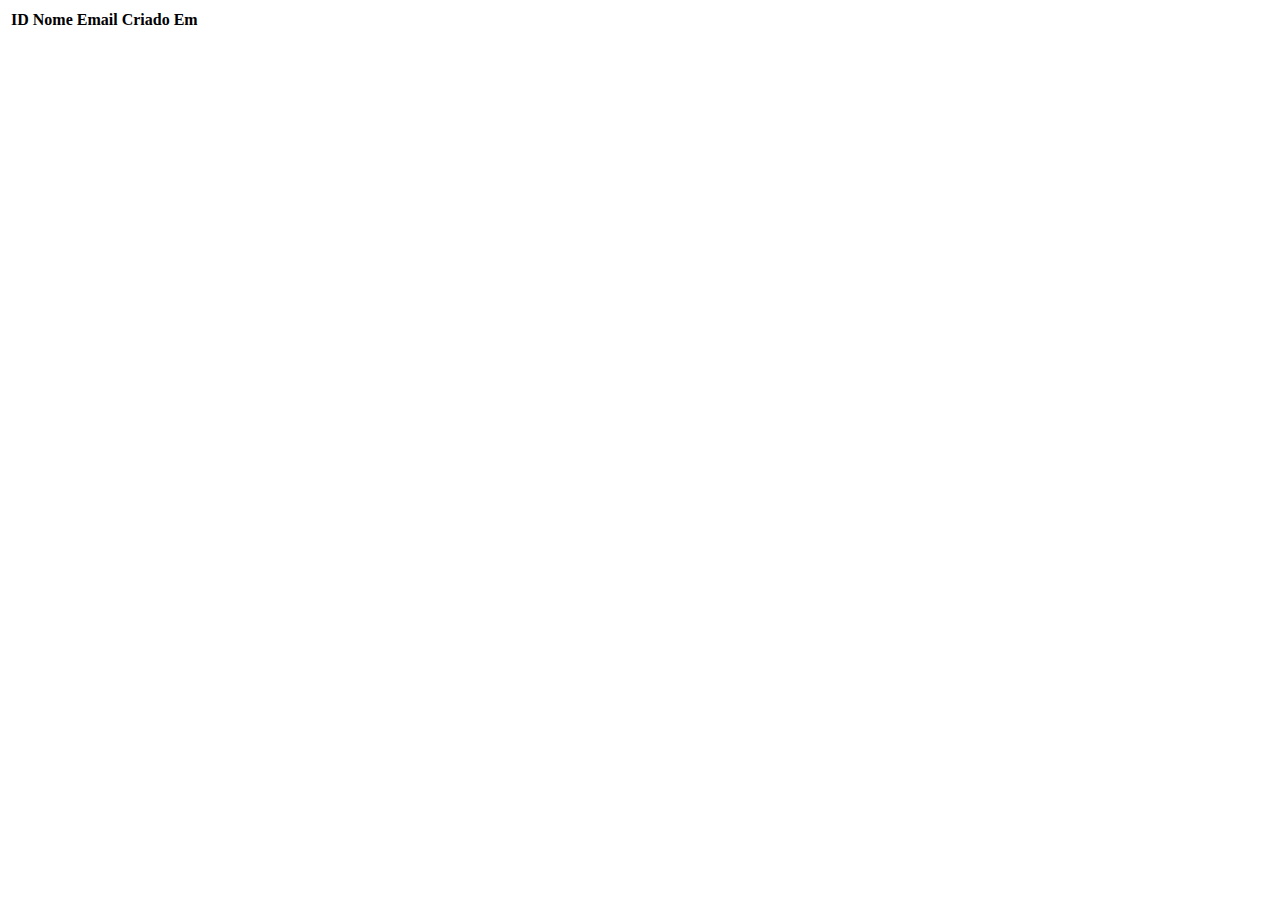
<file: crud/index.html>
<!DOCTYPE html>
<html lang="pt-br">
<head>
    <meta charset="UTF-8">
    <meta name="viewport" content="width=device-width, initial-scale=1.0">
    <title>Formulário CRUD</title>
</head>
<body>
<table>
    <thead>
    <tr><th>ID</th>
        <th>Nome</th>
        <th>Email</th>
        <th>Criado Em</th>
    </tr></thead>
    <tbody>
    <!--AQUI_VEM_AS_LINHAS-->
    </tbody>
</table>

</body>
</html>
</file>
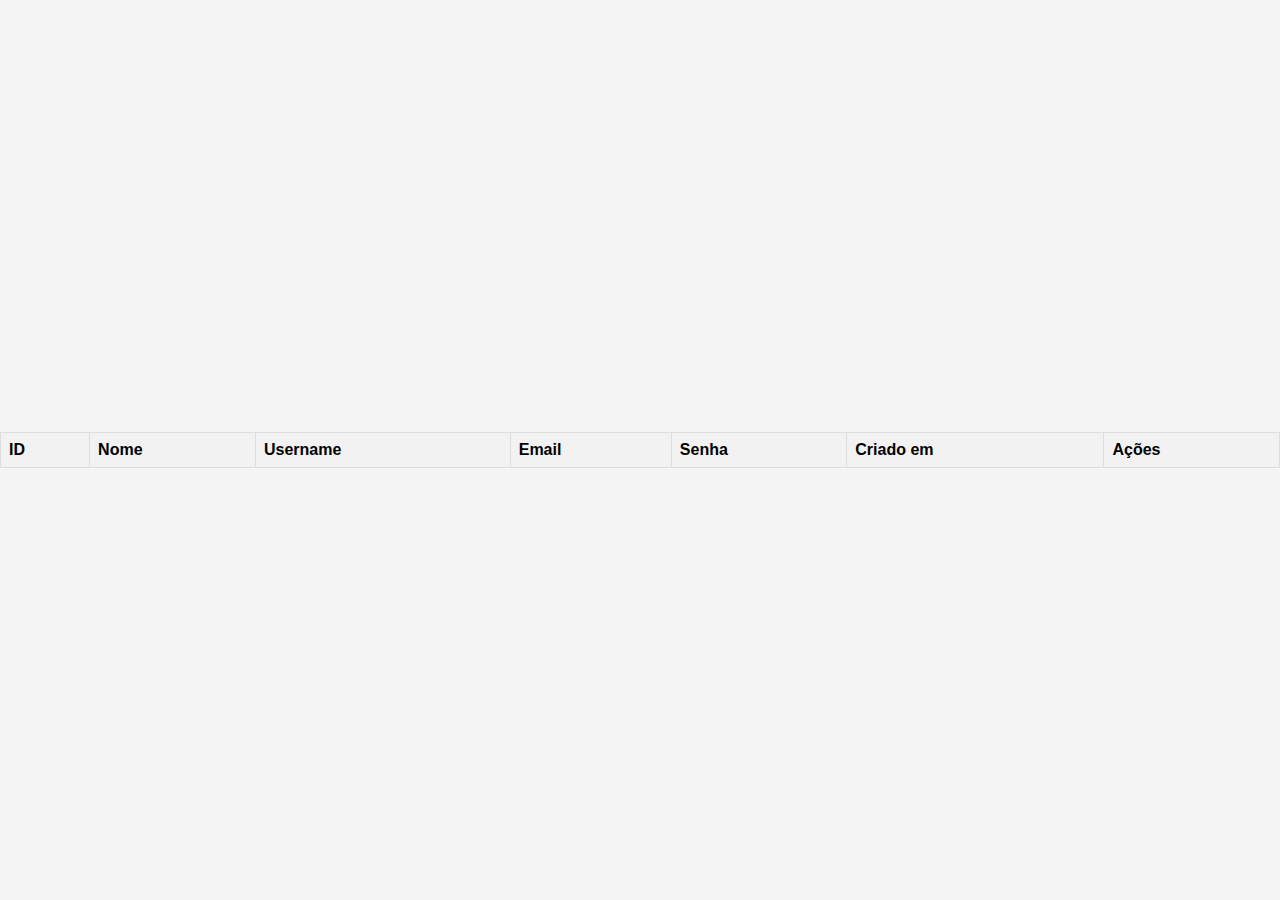
<file: crud/listPlayers.html>
<!DOCTYPE html>
<html lang="pt-br">
<head>
    <meta charset="UTF-8">
    <meta name="viewport" content="width=device-width, initial-scale=1.0">
    <link rel="stylesheet" href="global.css">
    <title>Formulário CRUD</title>

</head>
<body>
<table>
    <thead>
    <tr><th>ID</th>
        <th>Nome</th>
        <th>Username</th>
        <th>Email</th>
        <th>Senha</th>
        <th>Criado em</th>
        <th>Ações</th>
    </tr></thead>
    <tbody>
    <!--AQUI_VEM_AS_LINHAS-->
    </tbody>
</table>



</body>
</html>
</file>
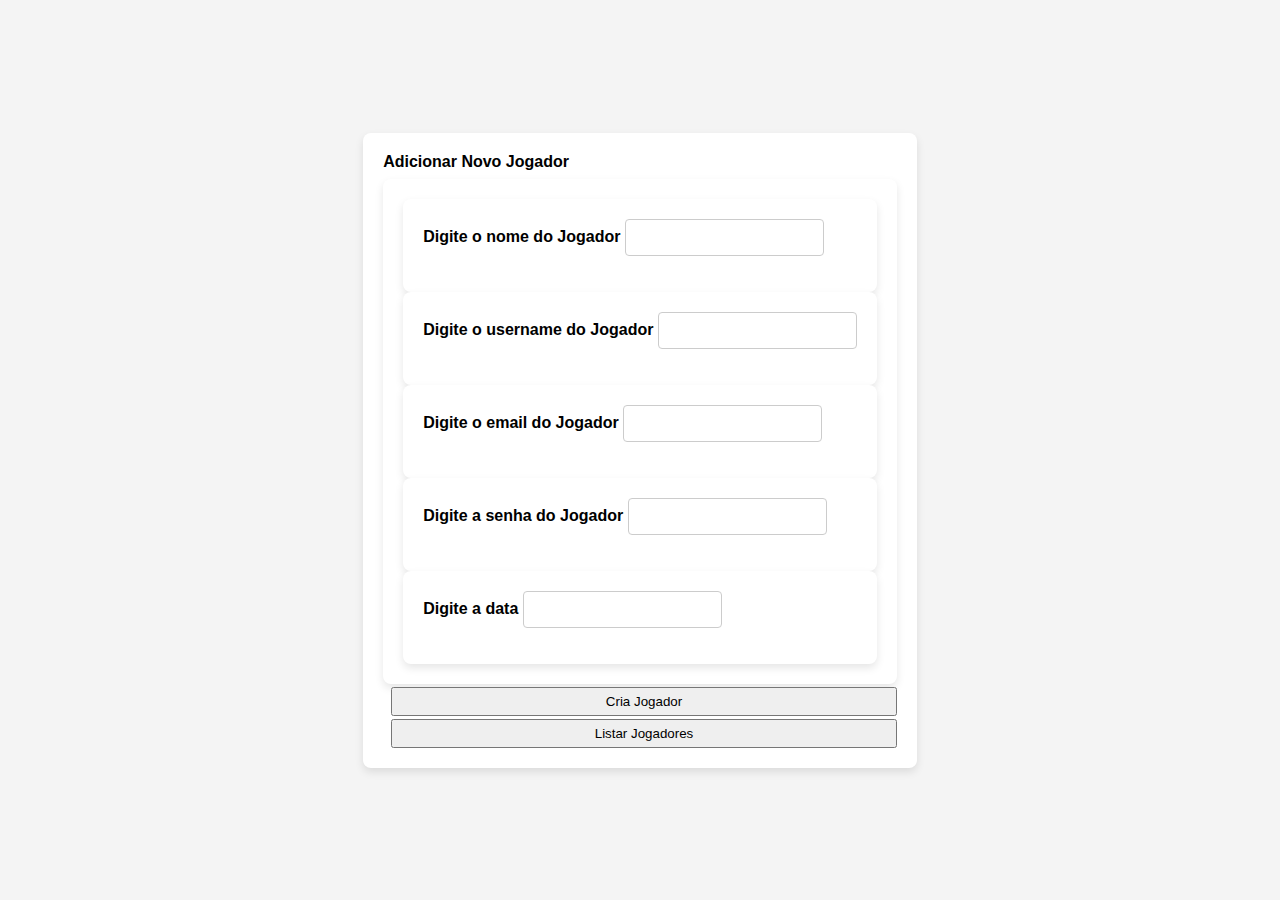
<file: crud/register.html>
<!DOCTYPE html>
<html lang="pt-br">
<head>
  <meta charset="UTF-8">
  <meta name="viewport" content="width=device-width, initial-scale=1.0">
  <link rel="stylesheet" href="global.css">
  <title>Formulário CRUD</title>
</head>
<body>
<div>
  <form action="app.php" method="POST">
    <label>Adicionar Novo Jogador</label>
      <div>
        <div>
          <label>Digite o nome do Jogador</label>
          <input type="text" id="name" name="name">
        </div>
        <div>
          <label>Digite o username do Jogador</label>
          <input type="text" id="userName" name="userName">
        </div>
        <div>
          <label>Digite o email do Jogador</label>
          <input type="email" id="email" name="email">
        </div>
        <div>
          <label>Digite a senha do Jogador</label>
          <input type="password" id="password" name="password">
        </div>
        <div>
          <label>Digite a data </label>
          <input type="text" id="dateRegister" name="dateRegister">
        </div>
      </div>
    <button type="submit" name="action" value="create" >Cria Jogador </button>
    <button type="submit" name="action" value="listAll" >Listar Jogadores </button>

  </form>
</div>
</body>
</html>
</file>
<file: crud/global.css>
table {
    border-collapse: collapse;
    width: 100%;
}
th, td {
    border: 1px solid #ddd;
    padding: 8px;
    text-align: left;
}
th {
    background-color: #f2f2f2;
}

button{
    padding: 5px;
    margin-left: 8px;
    margin-right:0px;
    margin-top: 3px;
}

body {
    font-family: 'Arial', sans-serif;
    background-color: #f4f4f4;
    margin: 0;
    padding: 0;
    display: flex;
    justify-content: center;
    align-items: center;
    height: 100vh;
}

div {
    background-color: #fff;
    border-radius: 8px;
    padding: 20px;
    box-shadow: 0 4px 8px rgba(0, 0, 0, 0.1);
}

form {
    display: flex;
    flex-direction: column;
}

label {
    margin-bottom: 8px;
    font-weight: bold;
}

input {
    padding: 10px;
    margin-bottom: 16px;
    border: 1px solid #ccc;
    border-radius: 4px;
}
</file>
